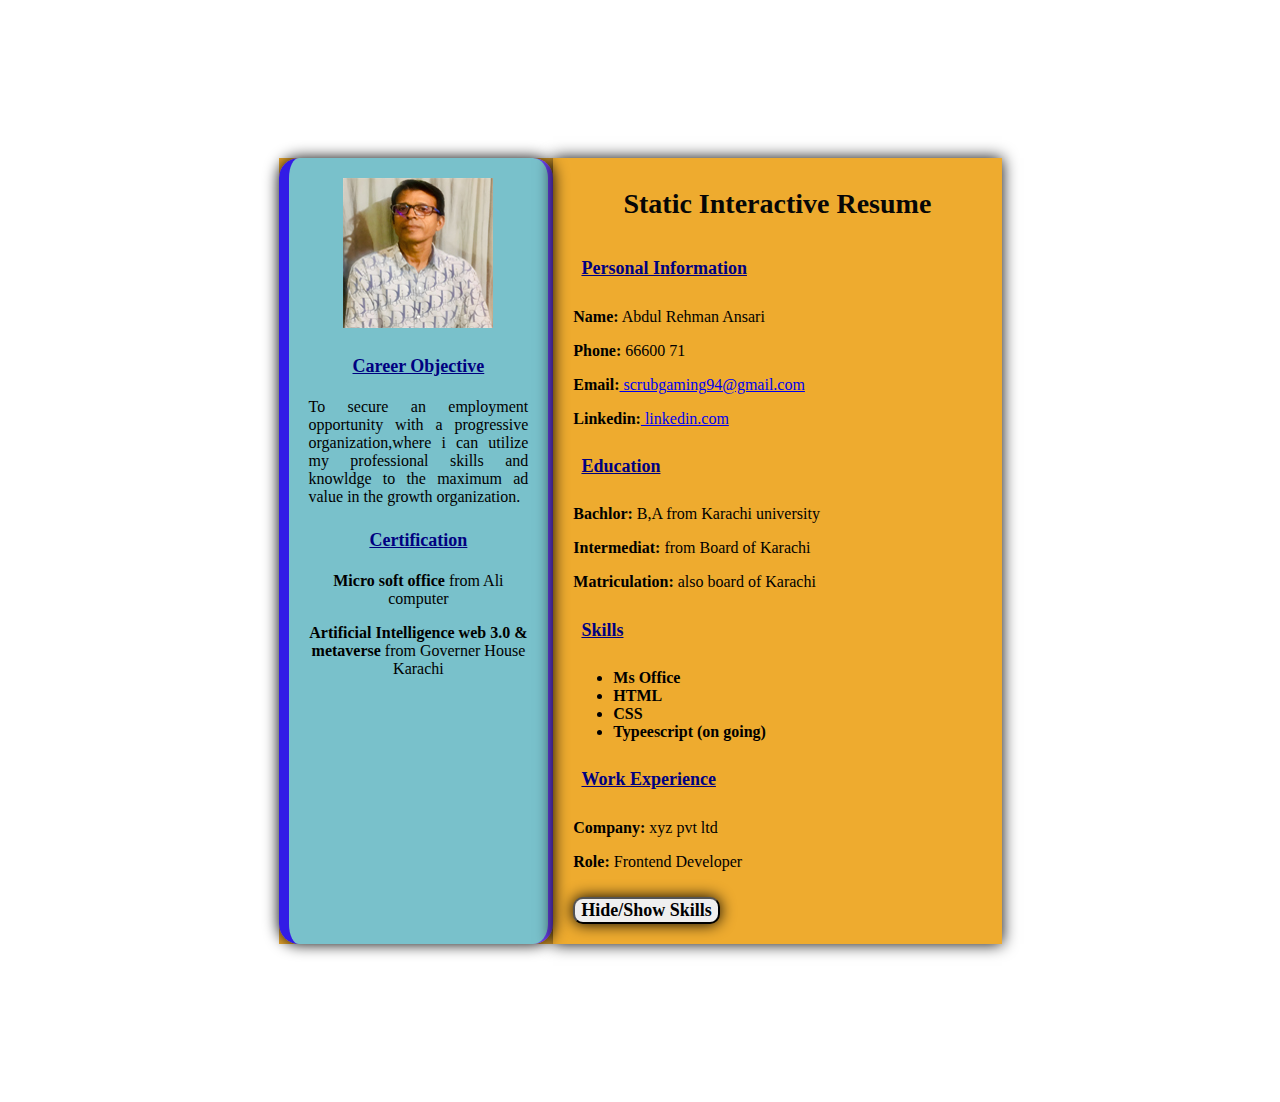
<file: Milestone 1 to 2/index.html>
<!DOCTYPE html>
<html lang="en">
<head>
    <meta charset="UTF-8">
    <meta name="viewport" content="width=device-width, initial-scale=1.0">
    <title>Static Interactive Resume</title>
    <link rel="stylesheet" href="style.css">

</head>
<body>
    <div class="resume-container">
        <!--Left section--> 
        <div class="left-section">
            <img src="profile1.jpg" alt="profile1-picture" class="profile1.jpg">
            <section id="objective">
                <h3 ><u>Career Objective</u></h3>
                <p style="text-align: justify ;hypens:auto"; >To secure an employment opportunity with a progressive organization,where i can utilize my professional skills and knowldge to the maximum ad value in the growth organization. </p>
            </section>
            <setion id="Certification">
                <h3><u>Certification</u></h3>
                <p><b>Micro soft office</b> from Ali computer</p>
                <p><b>Artificial Intelligence web 3.0 & metaverse</b> from Governer House Karachi</p>
            </setion>
            </div>
            <!--Right secrtion-->
            <div class="right-section">
                <h1 stylesheet="text align center">Static Interactive Resume</h1>
                <!--personal Information-->
                <section id="personal-info">
                    <h3><u>Personal Information</u></h3>
                    <p><b>Name:</b> Abdul Rehman Ansari</p>
                    <p><b>Phone:</b> 66600  71</p>
                    <p><b>Email:</b><a href="mailto:scurbgaming94@gmail.com"> scrubgaming94@gmail.com</a></p>
                    <p><b>Linkedin:</b><a href="https://www.linkedin.com/in/arehman-journey-545b012b4"target="_blank"> linkedin.com</a></p>
                    </section>
                    <!--Education Section-->
                    <section id="education">
                        <h3><u>Education</u></h3>
                        <p><b>Bachlor:</b> B,A from Karachi university</p>
                        <p><b>Intermediat:</b> from Board of Karachi</p>
                        <p><b>Matriculation:</b> also board of Karachi</p>
                    </section>
                    <!--Skills Section-->
                    <section id="skills">
                        <h3><u>Skills</u></h3>
                        <ul>
                            <li><b>Ms Office</b></li>
                            <li><b>HTML</b></li>
                            <li><b>CSS</b></li>
                            <li><b>Typeescript (on going)</b></li>
                        </ul>
                    </section>
                    <!--Work Experience Section-->
                    <section id="wor kexperience">
                        <h3><u>Work Experience</u></h3>
                        <p><b>Company:</b> xyz pvt ltd</p>
                        <p><b>Role:</b> Frontend Developer</p>
                    </section>
                    <!--Button to toggle Skills Section-->
                    <button id="toggle-skills"><b>Hide/Show Skills</b></button>
                    
            </div>
        

    </div>
    <script src="script.js"></script>
    
</body>
</html>
</file>
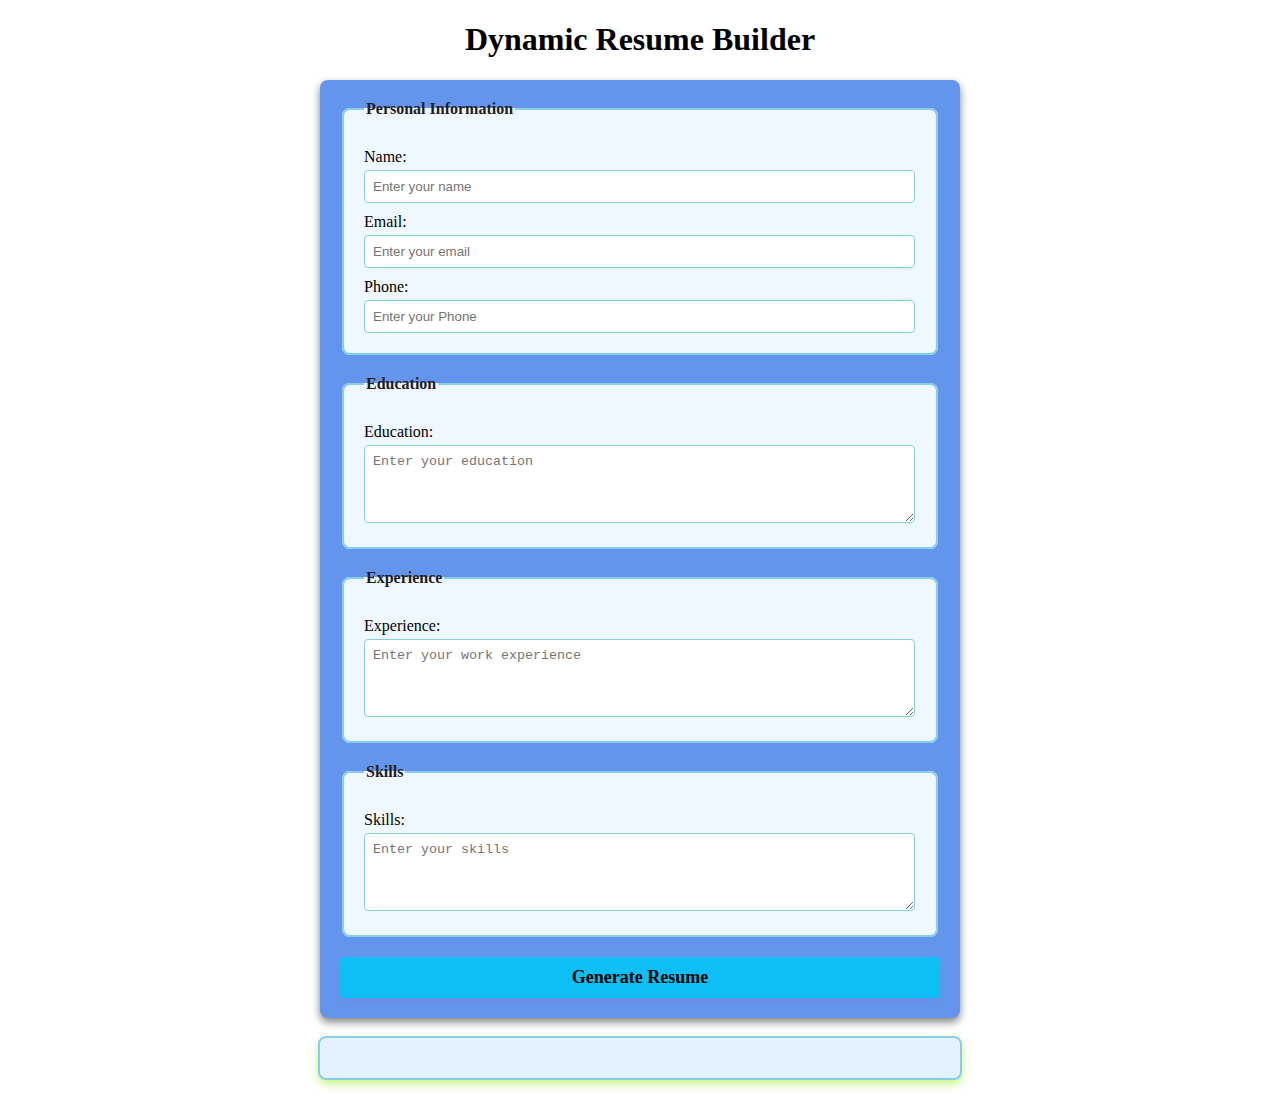
<file: milestone3/index.html>
<!DOCTYPE html>
<html lang="en">
<head>
    <meta charset="UTF-8">
    <meta name="viewport" content="width=device-width, initial-scale=1.0">
    <title>Dynamic Resume Builder</title>
    <link rel="stylesheet" href="style.css">

</head>
<body>
    <h1>Dynamic Resume Builder</h1>
    <form id="resume-form">
        <fieldset>
            <legend>Personal Information</legend>
            <label for="name">Name:</label>
            <input type="text" id="name" placeholder="Enter your name" required>

            <label for="email">Email:</label>
            <input type="email" id="email" placeholder="Enter your email" required>

            <label for="Phone">Phone:</label>
            <input type="tel" id="Phone" placeholder="Enter your Phone" required>
        </fieldset>
        <fieldset>
            <legend>Education</legend>
            <label for="education">Education:</label>
            <textarea id="education" id="education" placeholder="Enter your education" rows="4"required></textarea>
        </fieldset>
        <fieldset>
            <legend>Experience</legend>
            <label for="experience">Experience:</label>
            <textarea id="experience" id="experience" placeholder="Enter your work experience" rows="4"required></textarea>
        </fieldset>
        <fieldset>
            <legend>Skills</legend>
            <label for="skills">Skills:</label>
            <textarea id="skills" id="skills" placeholder="Enter your skills" rows="4"required></textarea>
        </fieldset>
        <button type="Submit"><b>Generate Resume</b></button>
    </form>
    <br>
    <!--Dynamic Resume-->
    <div id="resume-display"></div>
    <script src="script.js" ></script>
</body>
</html>
</file>
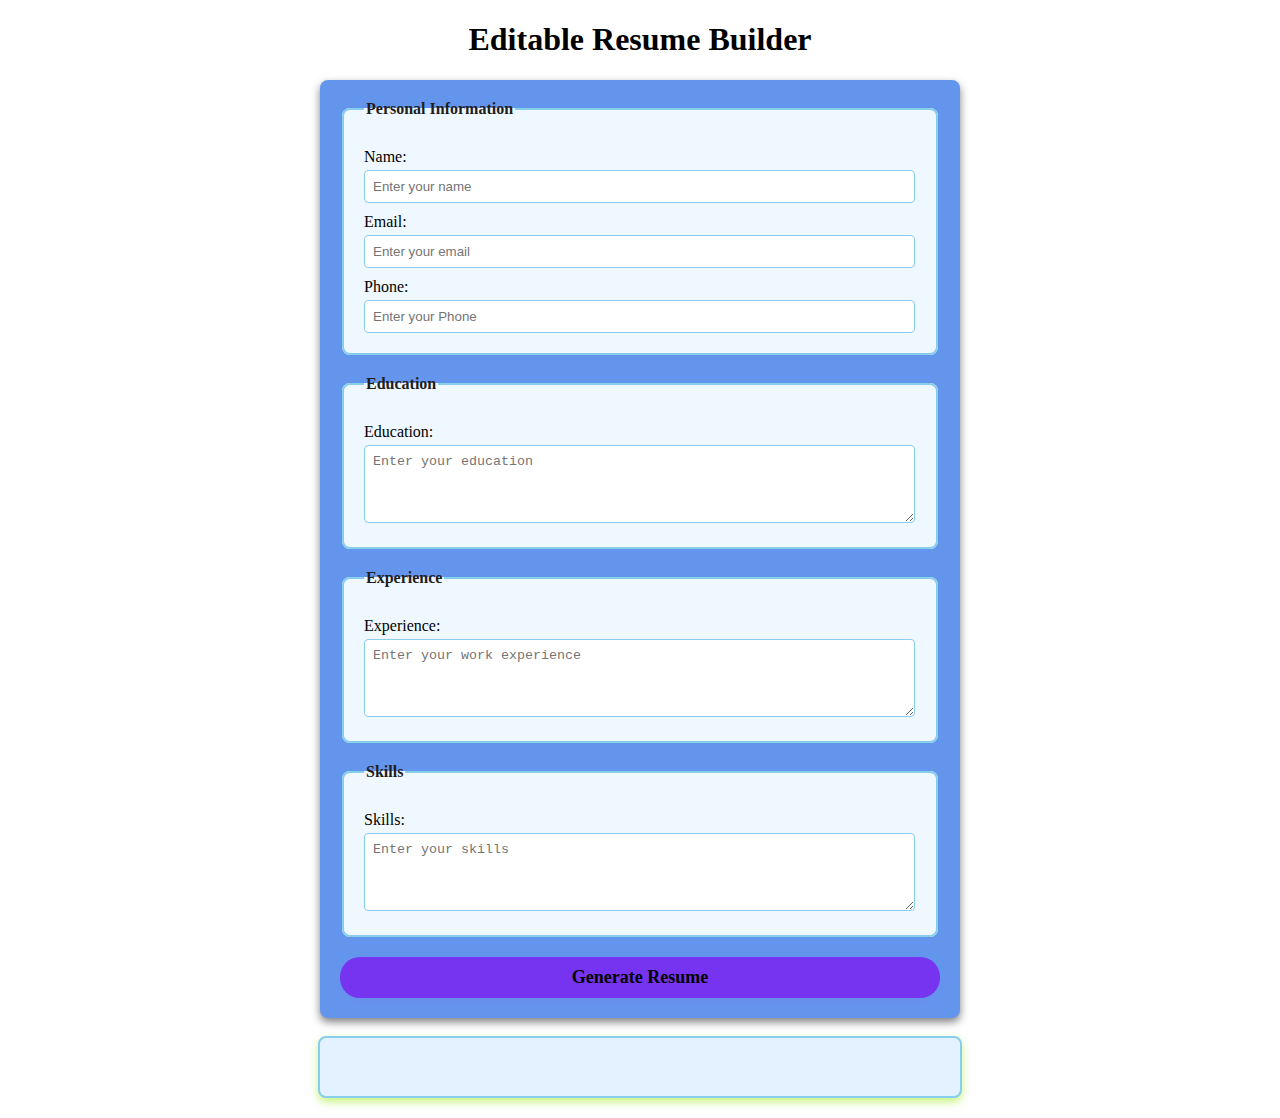
<file: milestone4/index.html>
<!DOCTYPE html>
<html lang="en">
<head>
    <meta charset="UTF-8">
    <meta name="viewport" content="width=device-width, initial-scale=1.0">
    <title>Editable Resume Builder</title>
    <link rel="stylesheet" href="style.css">

</head>
<body>
    <h1>Editable Resume Builder</h1>
    <form id="resume-form">
        <fieldset>
            <legend>Personal Information</legend>
            <label for="name">Name:</label>
            <input type="text" id="name" placeholder="Enter your name" required>

            <label for="email">Email:</label>
            <input type="email" id="email" placeholder="Enter your email" required>

            <label for="Phone">Phone:</label>
            <input type="tel" id="Phone" placeholder="Enter your Phone" required>
        </fieldset>
        <fieldset>
            <legend>Education</legend>
            <label for="education">Education:</label>
            <textarea id="education" id="education" placeholder="Enter your education" rows="4"required></textarea>
        </fieldset>
        <fieldset>
            <legend>Experience</legend>
            <label for="experience">Experience:</label>
            <textarea id="experience" id="experience" placeholder="Enter your work experience" rows="4"required></textarea>
        </fieldset>
        <fieldset>
            <legend>Skills</legend>
            <label for="skills">Skills:</label>
            <textarea id="skills" id="skills" placeholder="Enter your skills" rows="4"required></textarea>
        </fieldset>
        <button type="Submit"><b>Generate Resume</b></button>
    </form>
    <br>
    <!--Dynamic and Editable Resume-->
    <div id="resume-display" contenteditable="true">
        <!--Resume will be genrated below-->
    </div>
    <script src="script.js" ></script>
</body>
</html>
</file>
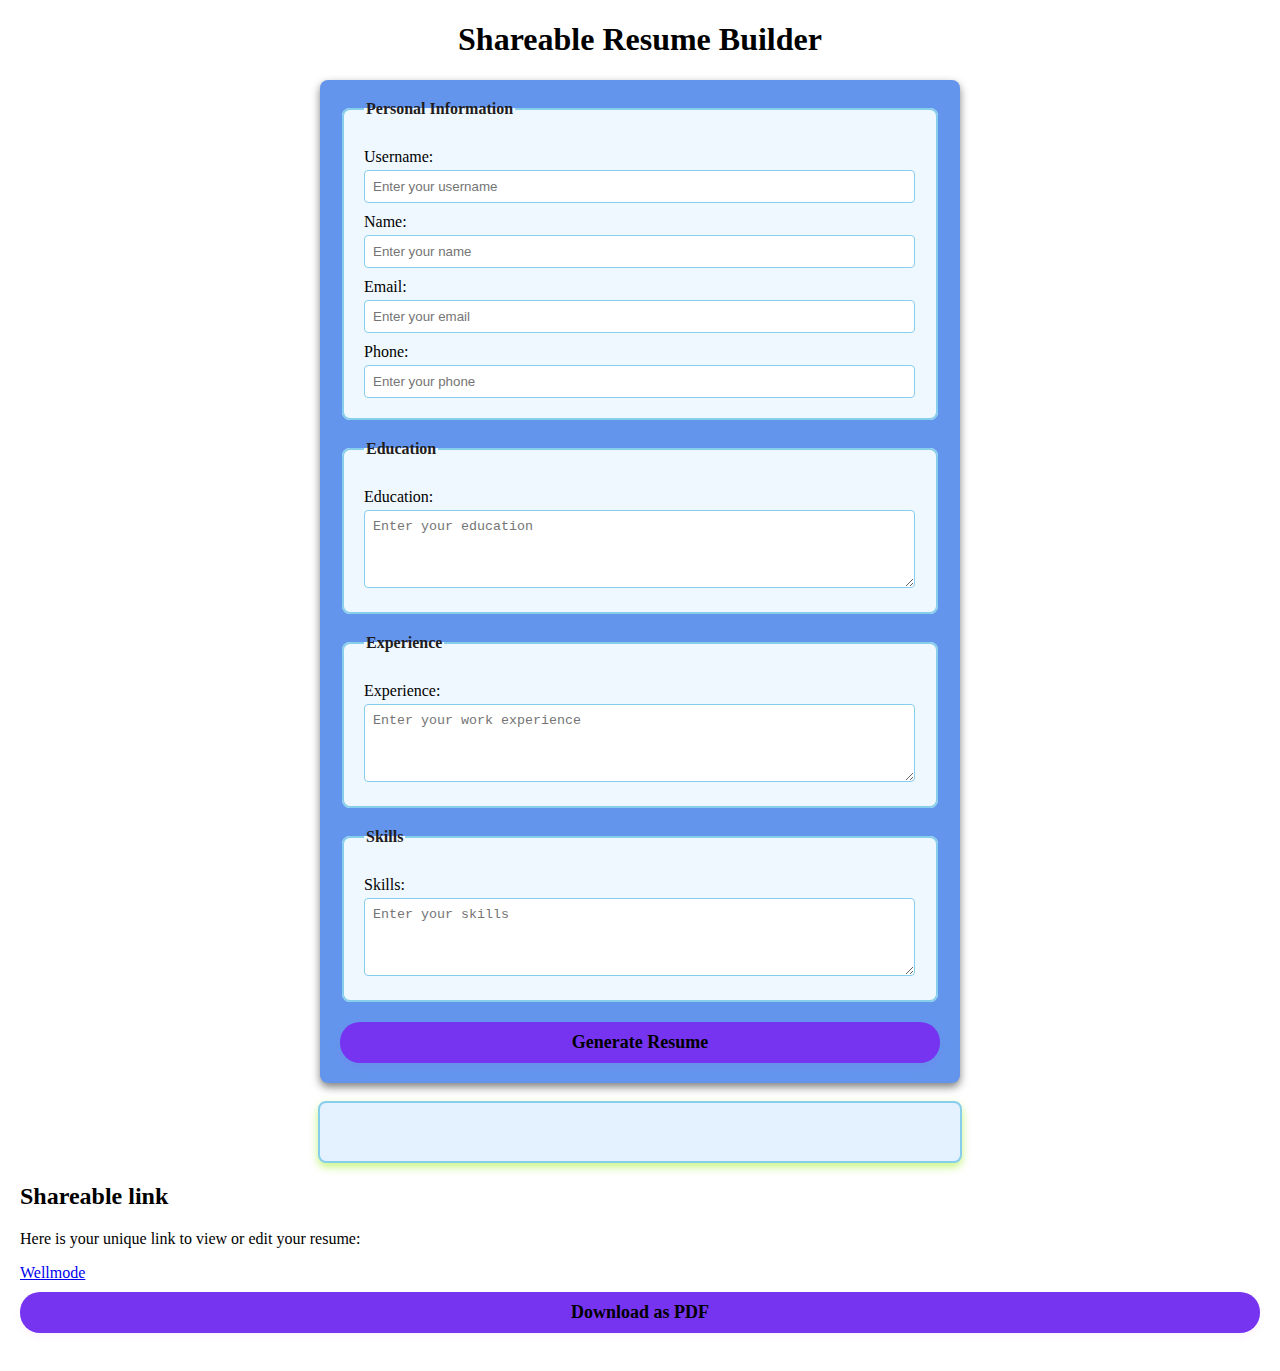
<file: milestone5/index.html>
<!DOCTYPE html>
<html lang="en">
<head>
    <meta charset="UTF-8">
    <meta name="viewport" content="width=device-width, initial-scale=1.0">
    <title>Shareable Resume Builder</title>
    <link rel="stylesheet" href="style.css">

</head>
<body>
    <h1>Shareable Resume Builder</h1>
    <form id="resume-form">
        <fieldset>
            <legend>Personal Information</legend>

            <label for="username">Username:</label>
            <input type="text" id="username" placeholder="Enter your username" required>

            <label for="name">Name:</label>
            <input type="text" id="name" placeholder="Enter your name" required>

            <label for="email">Email:</label>
            <input type="email" id="email" placeholder="Enter your email" required>

            <label for="phone">Phone:</label>
            <input type="tel" id="phone" placeholder="Enter your phone" required>
        </fieldset>
        <fieldset>
            <legend>Education</legend>
            <label for="education">Education:</label>
            <textarea id="education" placeholder="Enter your education" rows="4" required></textarea>
        </fieldset>
        <fieldset>
            <legend>Experience</legend>
            <label for="experience">Experience:</label>
            <textarea id="experience" placeholder="Enter your work experience" rows="4" required></textarea>
        </fieldset>
        <fieldset>
            <legend>Skills</legend>
            <label for="skills">Skills:</label>
            <textarea id="skills" placeholder="Enter your skills" rows="4" required></textarea>
        </fieldset>
        <button type="Submit"><b>Generate Resume</b></button>
    </form>
    <br>
    <!--Dynamic and Editable Resume-->
    <div id="resume-display" contenteditable="true">
        <!--Resume will be genrated below-->
    </div>
    <!--Section for the shareable link and download option-->
    <div id="shareable-link-container" style="display: block">
    <h2>Shareable link</h2>
    <p>Here is your unique link to view or edit your resume:</p>
    <a href="#" id="shareable-link" target="_blank">Wellmode</a>
    <br>
    <button id="download-pdf"><b>Download as PDF</b></button>
    <br>
    </div>
    <script src="script.js" ></script>
</body>
</html>
</file>
<file: Milestone 1 to 2/style.css>
body{
font-family:'Times New Roman', Times, serif;
background-color:rgb(170, 167, 135)
margin 0;
padding: 150px;
}
.profile-picture{
    width:150px;
    height:150px;
    margin-top: 10%;
    border-radius: 50%;
    border: 5px solid seagreen
    margin-bottom 20px;
}
.resume-container{
    display: flex;
    background-color: rgb(238, 171, 47);
    width: 75%;
    margin: 0 auto;
    border-radius: 10px
    box-shadow 0 0 20px  rgba(33, 34, 32, 0.533)
}
h3{
    font-size: 18px;
    padding: 2%;
    margin: 20px 0 10px;
    color: navy;
    border-radius: 10px;
    box-shadow: 0 0 15px #e63946
    margin-top 5%; 
    margin-bottom: 5%;
}

h1{
    font-size:28px;
    margin:10px 0;
    margin-bottom:30px;
    text-align: center;
    color:#070707
}

/* left-section*/
.left-section{
    background-color:rgba(105, 196, 224, 0.884);
    color:black;
    padding: 20px;
    width: 35%;
    text-align: center;
    border-right: 5px solid #6b3fef;
    border-left: 10px solid rgba(41, 7, 235, 0.884);
    border-radius: 20px;
    box-shadow: 0 0 15px black;
}
.profile-picture {
    width: 150px;
    height: 150px;
    margin-top: 10%;
    border-radius: 50%;
    border: 5px solid #e63946;
    margin-bottom: 20px;
}
ul {
    text-align: left;
    list-style-type: fill round;
    padding: 10;
    margin: 10px 0;
}
ul{
    margin: 5px 0;
}

/* right-section styling*/
.right-section{
    
    padding: 20px;
    width: 65%;
    text-align: left;
    box-shadow: 0 0 15px #070707
    /*border-right: 5px solid #6b3fef;
    border-left: 10px solid #66fc1c;
    border-radius: 20px;
    background-color: rgb(91, 165, 134);
    color:#070707;*/
}

button{
    font-family: Times New Roman, Times, serif;
    border-radius:10px;
    box-shadow: 0 0 15px black;
    cursor: pointer;
     margin-top: 10px;
    font-size:18px;
}

button:hover{
    background-color:  #51060b;
}
</file>
<file: milestone3/style.css>
body {
    font-family: 'Times New Roman', Times, serif;
    margin: 20px;
    padding: 0;
    background-color: white;
}

form {
    margin: auto;
    background-color: cornflowerblue;
    border-radius: 8px;
    box-shadow: 0 4px 8px rgba(0, 0, 0, 0.5);
    padding: 20px;
    max-width: 600px;
}

h1 {
    text-align: center;
    color: black;
}

fieldset {
    border: 2px solid skyblue;
    border-radius: 8px;
    padding: 20px;
    margin-bottom: 20px;
    background-color: aliceblue;
}

legend {
    font-weight: bold;
    text-align: left;
    color: rgb(34, 29, 29);
}

label {
    display: block;
    margin-top: 10px;
    color: black;

}

input,textarea {
    margin-top: 4px;
    padding: 8px;
    width: calc(100% - 1px);
    border: 1px solid skyblue;
    border-radius: 4px;
    box-sizing: border-box;
}

button {
    display: block;
    width: 100%;
    background-color:rgb(13, 191, 245);
    color: black;
    border: none;
    border-radius: 4px;
    box-shadow: 0 4px 8px rgba(207, 2, 214, 0.048);
    margin-top: 10px;
    font-size: 18px;
    font-family: 'Times New Roman', Times, serif;
    padding: 10px;
    cursor: pointer;
}

button :hover {
    color: blue;
}

#resume-display {
    max-width: 600px;
    margin: auto;
    padding: 20px;
    border: 2px solid skyblue;
    border-radius: 8px;
    background-color: rgb(228, 242, 255);;
    box-shadow: 0 4px 8px rgba(148, 235, 8, 0.5);
}

#resume-display h2 {
    color: rgb(20, 2, 99);
}
</file>
<file: milestone4/style.css>
body {
    font-family: 'Times New Roman', Times, serif;
    margin: 20px;
    padding: 0;
    background-color: white;
}

form {
    margin: auto;
    background-color: cornflowerblue;
    border-radius: 8px;
    box-shadow: 0 4px 8px rgba(0, 0, 0, 0.5);
    padding: 20px;
    max-width: 600px;
}

h1 {
    text-align: center;
    color: black;
}

fieldset {
    border: 2px solid skyblue;
    border-radius: 8px;
    padding: 20px;
    margin-bottom: 20px;
    background-color: aliceblue;
}

legend {
    font-weight: bold;
    text-align: left;
    color: rgb(34, 29, 29);
}

label {
    display: block;
    margin-top: 10px;
    color: black;

}

input,textarea {
    margin-top: 4px;
    padding: 8px;
    width: calc(100% - 1px);
    border: 1px solid skyblue;
    border-radius: 4px;
    box-sizing: border-box;
}

button {
    display: block;
    width: 100%;
    background-color:rgb(118, 52, 240);
    color: black;
    border:none;
    border-radius: 20px;
    box-shadow:  0 4px 8px rgba(207, 2, 214, 0.048);
    margin-top: 10px;
    font-size: 18px;
    font-family: 'Times New Roman', Times, serif;
    padding: 10px;
    cursor: pointer;
}

button :hover {
    color: blue;
}

#resume-display {
    max-width: 600px;
    margin: auto;
    padding: 20px;
    border: 2px solid skyblue;
    border-radius: 8px;
    background-color: rgb(228, 242, 255);;
    box-shadow: 0 4px 8px rgba(148, 235, 8, 0.5);
    /*Making the resume editable*/
    outline: none;
}
    
    

#resume-display h2 {
    color: rgb(20, 2, 99);
}
</file>
<file: milestone5/style.css>
body {
    font-family: 'Times New Roman', Times, serif;
    margin: 20px;
    padding: 0;
    background-color: white;
}

form {
    margin: auto;
    background-color: cornflowerblue;
    border-radius: 8px;
    box-shadow: 0 4px 8px rgba(0, 0, 0, 0.5);
    padding: 20px;
    max-width: 600px;
}

h1 {
    text-align: center;
    color: black;
}

fieldset {
    border: 2px solid skyblue;
    border-radius: 8px;
    padding: 20px;
    margin-bottom: 20px;
    background-color: aliceblue;
}

legend {
    font-weight: bold;
    text-align: left;
    color: rgb(34, 29, 29);
}

label {
    display: block;
    margin-top: 10px;
    color: black;

}

input,textarea {
    margin-top: 4px;
    padding: 8px;
    width: calc(100% - 1px);
    border: 1px solid skyblue;
    border-radius: 4px;
    box-sizing: border-box;
}

button {
    display: block;
    width: 100%;
    background-color:rgb(118, 52, 240);
    color: black;
    border:none;
    border-radius: 20px;
    box-shadow:  0 4px 8px rgba(207, 2, 214, 0.048);
    margin-top: 10px;
    font-size: 18px;
    font-family: 'Times New Roman', Times, serif;
    padding: 10px;
    cursor: pointer;
}

button :hover {
    color: blue;
}

#resume-display {
    max-width: 600px;
    margin: auto;
    padding: 20px;
    border: 2px solid skyblue;
    border-radius: 8px;
    background-color: rgb(228, 242, 255);;
    box-shadow: 0 4px 8px rgba(148, 235, 8, 0.5);
    /*Making the resume editable*/
    outline: none;
}
    
    

#resume-display h2 {
    color: rgb(20, 2, 99);
}
</file>
